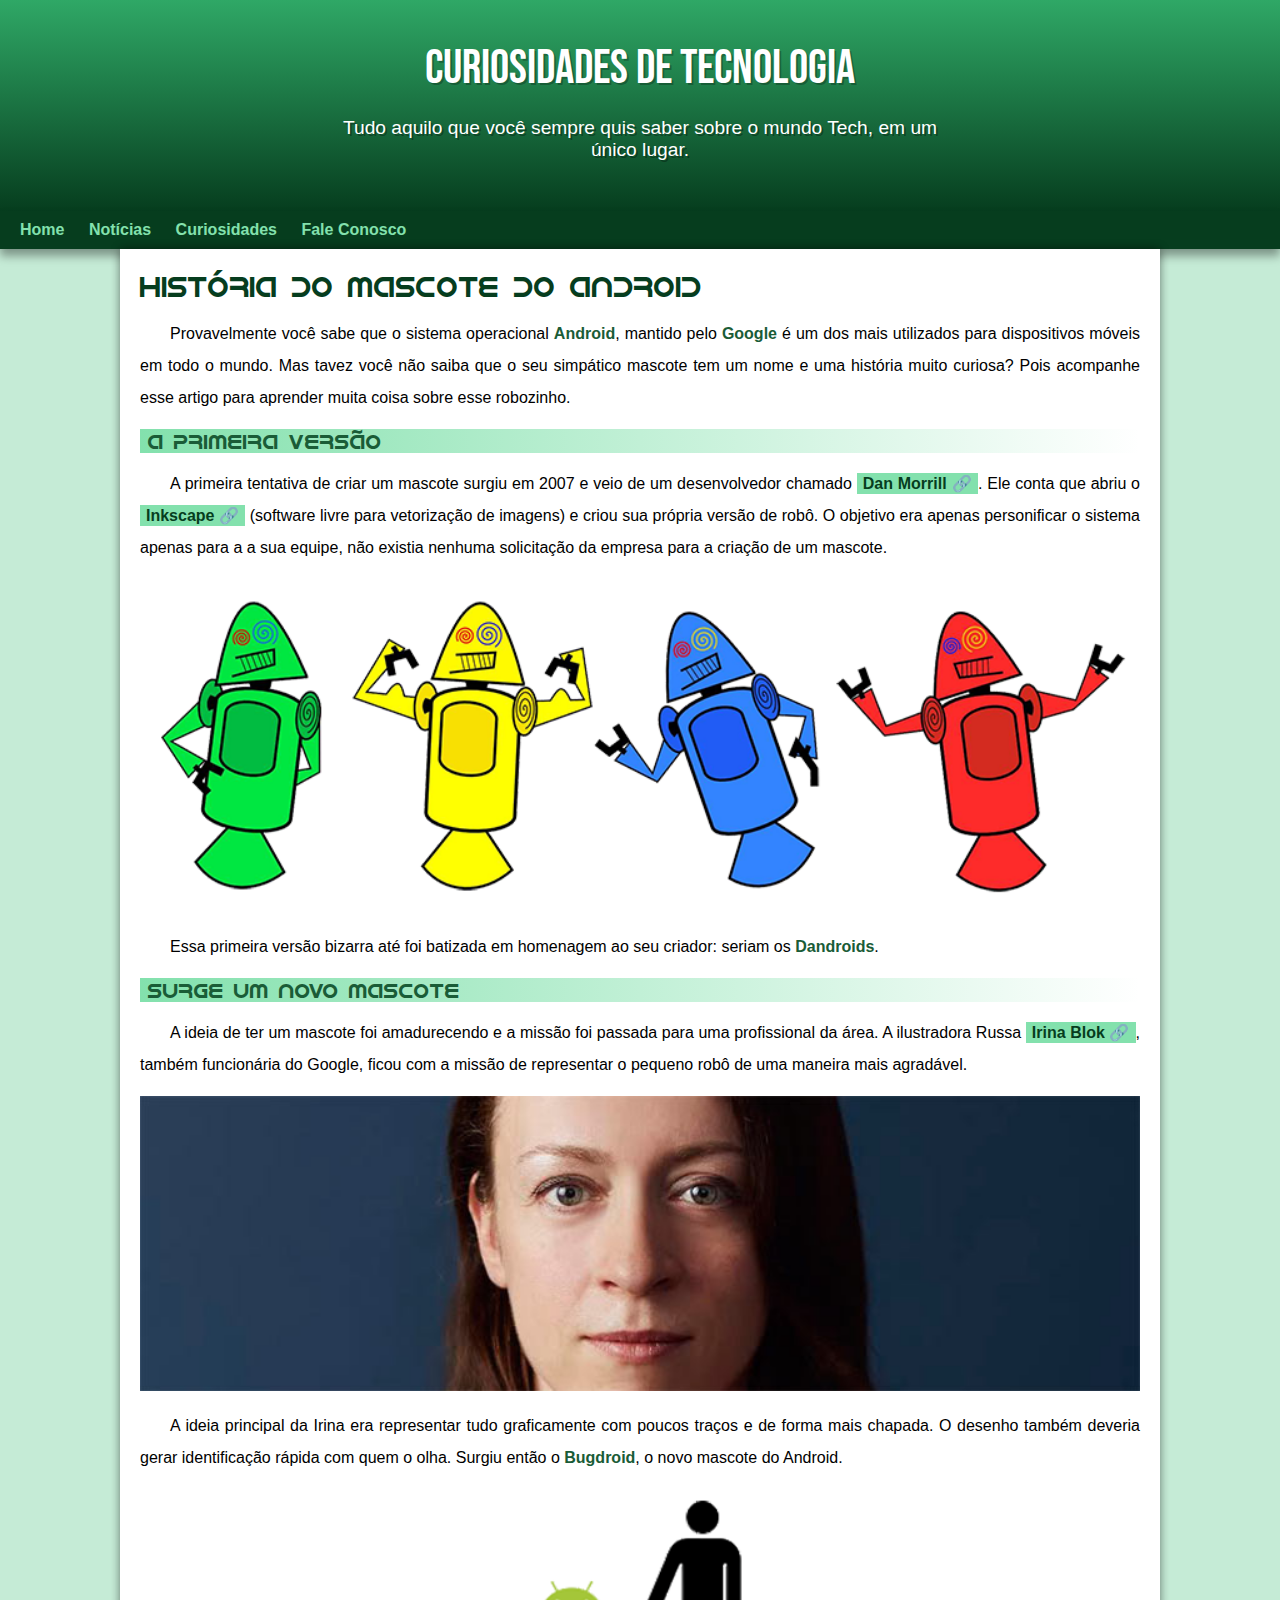
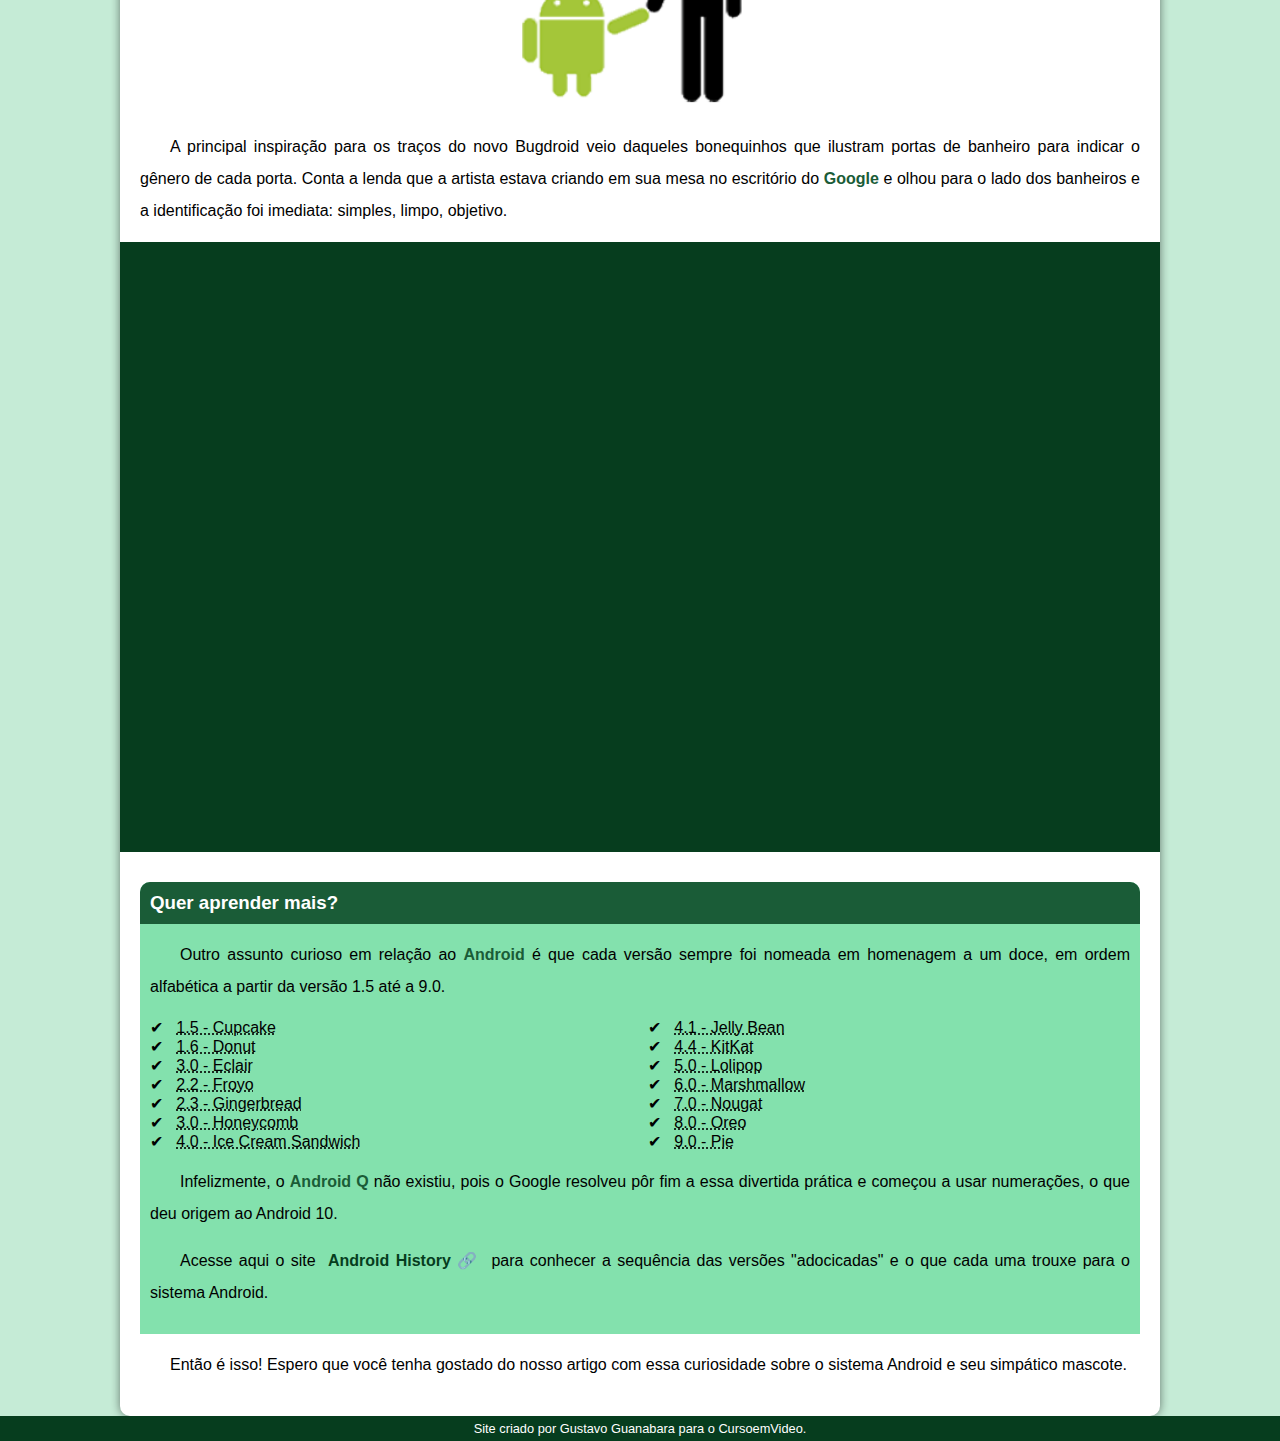
<file: index.html>
<!DOCTYPE html>
<html lang="pt-br">
<head>
    <meta charset="UTF-8">
    <meta http-equiv="X-UA-Compatible" content="IE=edge">
    <meta name="viewport" content="width=device-width, initial-scale=1.0">
    <title>Como surgiu o mascote Android</title>
    <link rel="shortcut icon" href="imagens/favicon.ico" type="image/x-icon">
    <link rel="stylesheet" href="estilo/style.css">
    
</head>
<body>
    <header>
        <h1>Curiosidades de Tecnologia</h1>
        <p>Tudo aquilo que você sempre quis saber sobre o mundo Tech, em um único lugar.</p>
    </header>
    <nav>
        <a href="#">Home</a>
        <a href="#">Notícias</a>
        <a href="#">Curiosidades</a>
        <a href="#">Fale Conosco</a>
    </nav>
    <main>
        <article>
            <h1>História do Mascote do Android</h1>
            
            <p>Provavelmente você sabe que o sistema operacional <strong>Android</strong>, mantido pelo <strong>Google</strong> é um dos mais utilizados para
            dispositivos móveis em todo o mundo. Mas tavez você não saiba que o seu simpático mascote tem um nome e uma história
            muito curiosa? Pois acompanhe esse artigo para aprender muita coisa sobre esse robozinho.</p>
            
            
            <h2>A primeira versão</h2>
            
            <p>A primeira tentativa de criar um mascote surgiu em 2007 e veio de um desenvolvedor chamado <a href="https://androidcommunity.com/dan-morrill-shows-us-the-android-mascot-that-almost-was-20130103/" target="_blank" class="externo">Dan Morrill</a>. Ele conta que
            abriu o <a href="https://inkscape.org/pt-br/" target="_blank"class="externo">Inkscape</a> (software livre para vetorização de imagens) e criou sua própria versão de robô. O objetivo era apenas
            personificar o sistema apenas para a a sua equipe, não existia nenhuma solicitação da empresa para a criação de um
            mascote.
            </p>
            
            <picture>
                <source media="(max-width: 670px )" srcset="imagens/dan-droids-pq.png">
                <img src="imagens/dan-droids.png" alt="primeira versão do android">
            </picture>
            
            <p>Essa primeira versão bizarra até foi batizada em homenagem ao seu criador: seriam os <strong>Dandroids</strong>.</p>
            
            <h2>Surge um novo mascote</h2>
            
            <p>
                A ideia de ter um mascote foi amadurecendo e a missão foi passada para uma profissional da área. A ilustradora Russa
                <a href="https://www.irinablok.com/android" target="_blank"class="externo">Irina Blok</a>, também funcionária do Google, ficou com a missão de representar o pequeno robô de uma maneira mais
                agradável.
            </p>
            
            <picture>
                <source media="(max-width: 670px )" srcset="imagens/irina-blok-pq.jpg">
                <img src="imagens/irina-blok.jpg" alt="irina blok">
            </picture>
            
            <p>
                A ideia principal da Irina era representar tudo graficamente com poucos traços e de forma mais chapada. O desenho também
                deveria gerar identificação rápida com quem o olha. Surgiu então o <strong>Bugdroid</strong>, o novo mascote do Android.
                
            </p>
            <img src="imagens/bugdroid.png" class="pequena" alt="">
            
            <p>A principal inspiração para os traços do novo Bugdroid veio daqueles bonequinhos que ilustram portas de banheiro para
            indicar o gênero de cada porta. Conta a lenda que a artista estava criando em sua mesa no escritório do <strong>Google</strong> e olhou
            para o lado dos banheiros e a identificação foi imediata: simples, limpo, objetivo.</p>
            
            <div class="video">
                <iframe width="560" height="315" src="https://www.youtube.com/embed/l2UDgpLz20M" title="YouTube video player"
                    frameborder="0" allow="accelerometer; autoplay; clipboard-write; encrypted-media; gyroscope; picture-in-picture"
                    allowfullscreen></iframe>
            </div>
            
             <aside>
                <h3>Quer aprender mais?</h3>
                
                <p>
                    Outro assunto curioso em relação ao <strong>Android</strong> é que cada versão sempre foi nomeada em homenagem a um doce, em ordem
                    alfabética a partir da versão 1.5 até a 9.0.
                </p>
                
                <ul>
                    <li>
                        <abbr title="Bolo de copo">1.5 - Cupcake</abb>
                    </li>
                    <li>
                        <abbr title="Rosquinha">1.6 - Donut</abbr>
                    </li>
                    <li>
                        <abbr title="Bomba">3.0 - Eclair</abbr>
                    </li>
                    <li>
                        <abbr title="Iogurte congelado">2.2 - Froyo</abbr>
                    </li>
                    <li>
                        <abbr title="Biscoito de gengibre">2.3 - Gingerbread</abbr>
                    </li>
                    <li>
                        <abbr title="Favo de mel">3.0 - Honeycomb</abbr>
                    </li>
                    <li>
                        <abbr title="Sanduiche de Sorvete">4.0 - Ice Cream Sandwich</abbr>
                    </li>
                    <li>
                        <abbr title="Jujuba">4.1 - Jelly Bean</abbr>
                    </li>
                    <li>
                        <abbr title="KitKat">4.4 - KitKat</abbr>
                    </li>
                    <li>
                        <abbr title="Pirulito">5.0 - Lolipop</abbr>
                    </li>
                    <li>
                        <abbr title="Marshmallow">6.0 - Marshmallow</abbr>
                    </li>
                    <li>
                        <abbr title="Torrone">7.0 - Nougat</abbr>
                    </li>
                    <li>
                        <abbr title="Biscoito">8.0 - Oreo</abbr>
                    </li>
                    <li>
                        <abbr title="Torta">9.0 - Pie</abbr>
                    </li>
                </ul>
                
                <p>
                    Infelizmente, o <strong>Android Q</strong> não existiu, pois o Google resolveu pôr fim a essa divertida prática e começou a usar
                    numerações, o que deu origem ao Android 10.</p>
                    
                    <p>
                        Acesse aqui o site <a href="https://www.android.com/intl/en_uk/what-is-android/" target="_blank"class="externo">Android History</a> para conhecer a sequência das versões "adocicadas" e o que cada uma trouxe para o
                        sistema Android.
                    </p>
                
            </aside> 
            <p>
                Então é isso! Espero que você tenha gostado do nosso artigo com essa curiosidade sobre o sistema Android e seu simpático
                mascote.
            </p>
        </article>
    </main>
    <footer>
        <p>Site criado por <a href="https://gustavoguanabara.github.io/" target="_blank">Gustavo Guanabara</a> para o <a href="https://www.youtube.com/c/CursoemV%C3%ADdeo" target="_blank">CursoemVideo</a>.</p>
    </footer>
    
</body>
</html>
</file>
<file: estilo/style.css>
@charset "UTF-8";

@import url('https://fonts.googleapis.com/css2?family=Bebas+Neue&display=swap');  

@font-face {
    font-family: 'Android';
    src: url(../fontes/idroid.otf) format('opentype');
}

:root{
    --cor0: #c5ebd6;
    --cor1: #83e1ad;
    --cor2: #3ddc84;
    --cor3: #2fa866;
    --cor4: #1a5c37;
    --cor5: #063d1e;

    --fonte-padrao: Arial, Verdana, Helvetica, sans-serif;
    --fonte-destaque: 'Bebas Neue', cursive;
    --fonte-android: 'Android', cursive;
}

*{
    margin: 0;
    padding: 0;
}

body{
    background-color: var(--cor0);
    font-family: var(--fonte-padrao);
}

a.externo::after{
    content: '\00A0\1F517';
}

header{
    background-image: linear-gradient(to bottom, var(--cor3),  var(--cor5));
    min-height: 150px;
    text-align: center;
    padding-top: 40px;
}

header > h1{
    color: white;
    font-family: var(--fonte-destaque);
    font-size: 3em;
    font-weight: normal;
    margin-bottom: 20px;
    text-shadow: 2px 2px 0px rgba(0, 0, 0, 0.267);
}

header > p{
    font-family: var(--fonte-padrao);
    font-size: 1.2em;
    color: white;
    max-width: 600px;
    padding: 0 10px 0 10px;
    margin: auto;
    padding-bottom: 50px;
    text-shadow: 2px 2px 0px rgba(0, 0, 0, 0.315);

}

nav{
    background-color: var(--cor5);
    padding: 10px;
    box-shadow: 0px 7px 9px rgba(0, 0, 0, 0.363) ;
}

nav > a{
    color: var(--cor1);
    padding: 10px;
    border-radius: 5px;
    text-decoration: none;
    font-weight: bold;
    transition-duration: .5s;
}

nav > a:hover{
    background-color: var(--cor3);
    color: var(--cor5);
}

main{
    min-width: 300px;
    max-width: 1000px;
    margin: auto;
    padding: 20px;
    background-color: white;
    box-shadow: 0px 0px 10px rgba(0, 0, 0, 0.493);
    border-bottom-left-radius: 10px;
    border-bottom-right-radius: 10px;
}

main h1{
    color: var(--cor5);
    font-family: var(--fonte-android);
    font-weight: normal;
    font-size: 1.8em;
}
main h2{
    font-family: var(--fonte-android);
    color: var(--cor4);
    font-size: 1.3em;
    font-weight: normal;
    background-image: linear-gradient(to right, var(--cor1), transparent);
    text-indent: 8px;
}

main p{
    margin: 15px 0px;
    text-align: justify;
    text-indent: 30px;
    font-size: 1em;
    line-height: 2em;
}

main strong{
    color: var(--cor4);
    font-weight: bold;
}

main a{
    text-decoration: none;
    font-weight: bold;
    color: var(--cor5);
    background-color: var(--cor1);
    padding: 2px 6px;

}

main a:hover{
    text-decoration: underline;
    color: var(--cor4);
}

main img{
    width: 100%;
}

main img.pequena{
    max-width: 350px;
    display: block;
    margin: auto;
    
}

div.video{
    background-color: var(--cor5);
    margin: 0px -20px 30px -20px;
    padding: 20px;
    padding-bottom: 59%;
    position: relative;
}

div.video > iframe{
    position: absolute;
    top: 5%;
    left: 5%;
    width: 90%;
    height: 90%;
}

aside{
    background-color: var(--cor1);
    padding: 10px;
    border-radius: 10px;
    border-radius: 10px 10px 0px 0px;
}

aside > h3{
    background-color: var(--cor4);
    color: white;
    padding: 10px;
    margin: -10px -10px 0px -10px;
    border-radius: 10px 10px 0px 0px;
}

aside > ul{
    list-style-type: '\2714\00A0\00A0';
    list-style-position: inside;
    columns: 2;
}

footer{
    background-color: var(--cor5);
    color: white;
    text-align: center;
    font-size: 0.8em;
    padding: 5px;
}
footer a{
    text-decoration: none;
    color: white;
}

footer a:hover{
    text-decoration: none;
    color: var(--cor1);
}
</file>
